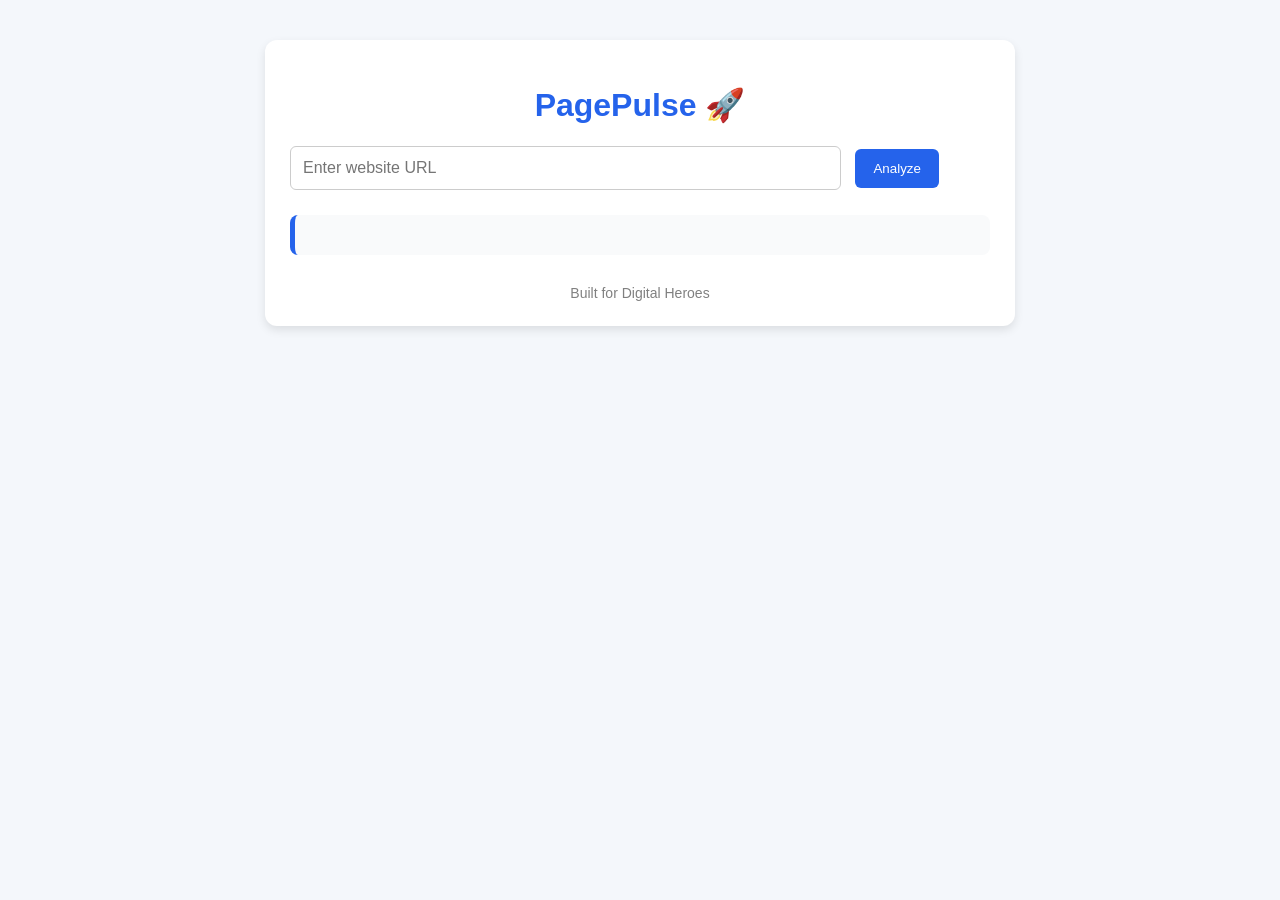
<file: docs/index.html>
<!DOCTYPE html>
<html>
<head>
    <title>PagePulse</title>
    <link rel="stylesheet" href="style.css">
</head>
<body>
    <div class="container">

        <h1>PagePulse 🚀</h1>

        <input
            type="text"
            id="url"
            placeholder="Enter website URL">

        <button onclick="analyzePage()">Analyze</button>

        <div id="result"></div>

        <footer>
            Built for Digital Heroes
        </footer>

    </div>

    <script src="script.js"></script>
</body>
</html>
</file>
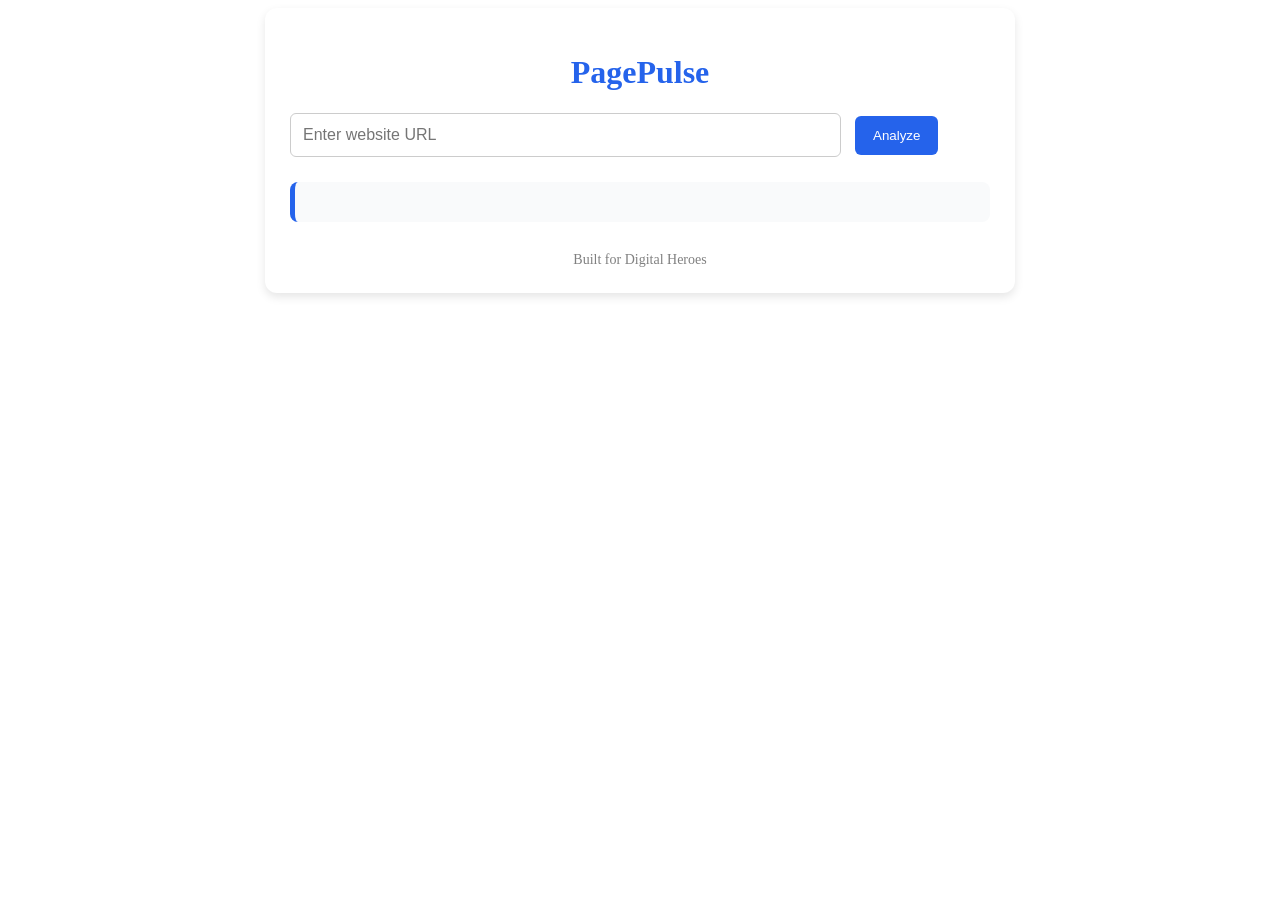
<file: frontend/index.html>
<!DOCTYPE html>
<html>
<head>
    <title>PagePulse</title>
    <link rel="stylesheet" href="style.css">
</head>
<body>

<div class="container">
    <h1>PagePulse</h1>

    <input type="text" id="url" placeholder="Enter website URL">

    <button onclick="analyzePage()">Analyze</button>

    <div id="result"></div>

    <footer>Built for Digital Heroes</footer>
</div>

<script src="script.js"></script>

</body>
</html>
</file>
<file: docs/style.css>
body {
    font-family: Arial, sans-serif;
    background-color: #f4f7fb;
    margin: 0;
    padding: 40px;
}

.container {
    max-width: 700px;
    margin: auto;
    background: white;
    padding: 25px;
    border-radius: 12px;
    box-shadow: 0 4px 10px rgba(0,0,0,0.1);
}

h1 {
    text-align: center;
    color: #2563eb;
}

input {
    width: 75%;
    padding: 12px;
    font-size: 16px;
    border: 1px solid #ccc;
    border-radius: 6px;
}

button {
    padding: 12px 18px;
    background-color: #2563eb;
    color: white;
    border: none;
    border-radius: 6px;
    cursor: pointer;
    margin-left: 10px;
}

button:hover {
    background-color: #1d4ed8;
}

#result {
    margin-top: 25px;
    padding: 20px;
    background: #f9fafb;
    border-radius: 8px;
    border-left: 5px solid #2563eb;
}

footer {
    text-align: center;
    margin-top: 30px;
    color: gray;
    font-size: 14px;
}
</file>
<file: frontend/style.css>
<html>
<head>
<style>
body {
    font-family: Arial, sans-serif;
    background-color: #f4f7fb;
    margin: 0;
    padding: 40px;
}

.container {
    max-width: 700px;
    margin: auto;
    background: white;
    padding: 25px;
    border-radius: 12px;
    box-shadow: 0 4px 10px rgba(0,0,0,0.1);
}

h1 {
    text-align: center;
    color: #2563eb;
}

input {
    width: 75%;
    padding: 12px;
    font-size: 16px;
    border: 1px solid #ccc;
    border-radius: 6px;
}

button {
    padding: 12px 18px;
    background-color: #2563eb;
    color: white;
    border: none;
    border-radius: 6px;
    cursor: pointer;
    margin-left: 10px;
}

button:hover {
    background-color: #1d4ed8;
}

#result {
    margin-top: 25px;
    padding: 20px;
    background: #f9fafb;
    border-radius: 8px;
    border-left: 5px solid #2563eb;
}

footer {
    text-align: center;
    margin-top: 30px;
    color: gray;
    font-size: 14px;
}
</style>
<link rel="preload" href="/style.css" as="style" onload="this.onload=null;this.rel='stylesheet'">
      <noscript><link rel="stylesheet" href="/style.css"></noscript>
    </head>
    </html>
</file>
